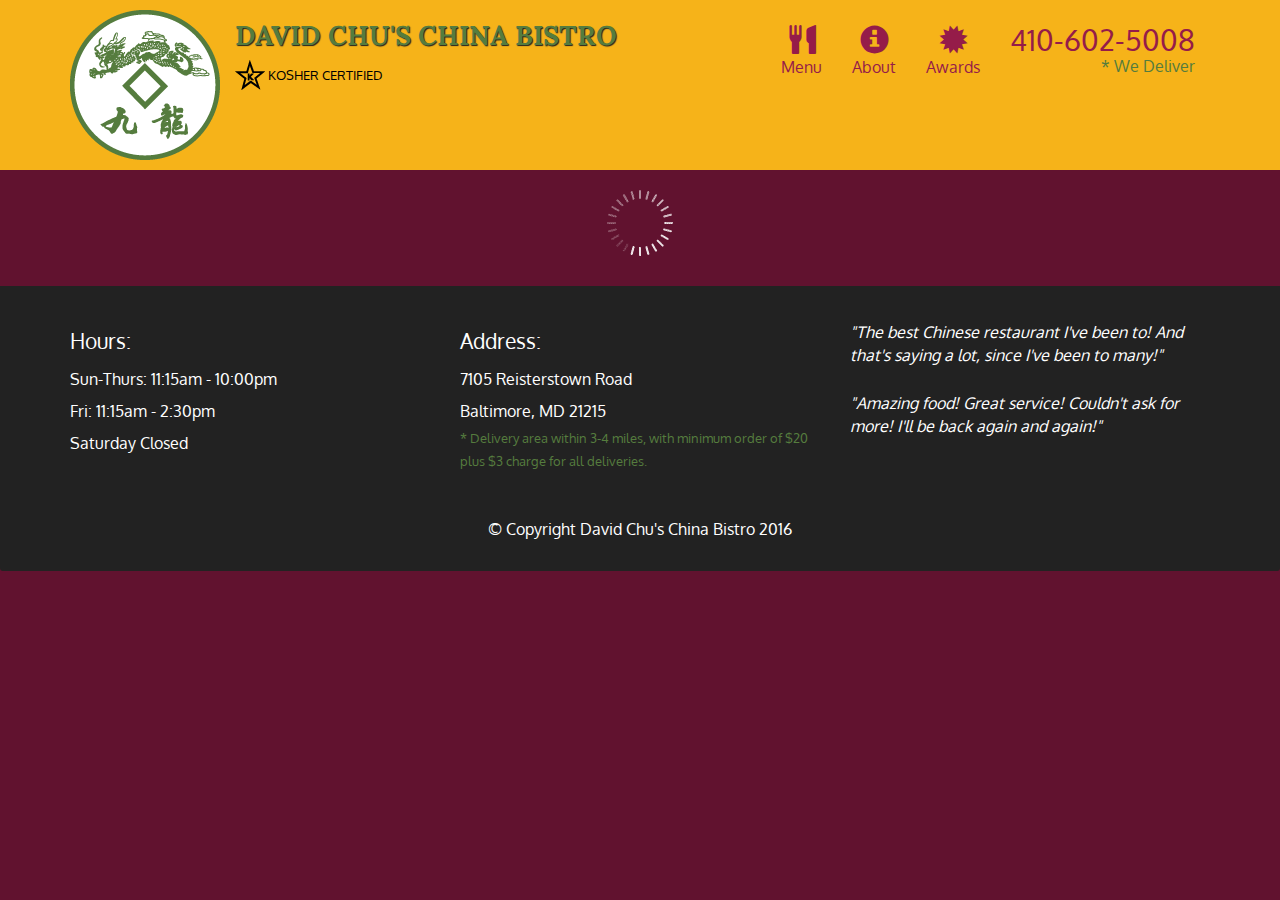
<file: index.html>
<!doctype html>
<html lang="en">
  <head>
    <meta charset="utf-8">
    <meta http-equiv="X-UA-Compatible" content="IE=edge">
    <meta name="viewport" content="width=device-width, initial-scale=1">
    <title>David Chu's China Bistro</title>
    <link rel="stylesheet" href="module5_solution/css/bootstrap.min.css">
    <link rel="stylesheet" href="module5_solution/css/styles.css">
    <link href='https://fonts.googleapis.com/css?family=Oxygen:400,300,700' rel='stylesheet' type='text/css'>
    <link href='https://fonts.googleapis.com/css?family=Lora' rel='stylesheet' type='text/css'>
  </head>
<body>
  <header>
    <nav id="header-nav" class="navbar navbar-default">
      <div class="container">
        <div class="navbar-header">
          <a href="index.html" class="pull-left visible-md visible-lg">
            <div id="logo-img" alt="Logo image"></div>
          </a>

          <div class="navbar-brand">
            <a href="index.html"><h1>David Chu's China Bistro</h1></a>
            <p>
              <img src="module5_solution/images/star-k-logo.png" alt="Kosher certification">
              <span>Kosher Certified</span>
            </p>
          </div>

          <button id="navbarToggle" type="button" class="navbar-toggle collapsed" data-toggle="collapse" data-target="#collapsable-nav" aria-expanded="false">
            <span class="sr-only">Toggle navigation</span>
            <span class="icon-bar"></span>
            <span class="icon-bar"></span>
            <span class="icon-bar"></span>
          </button>
        </div>
        
        <div id="collapsable-nav" class="collapse navbar-collapse">
           <ul id="nav-list" class="nav navbar-nav navbar-right">
            <li id="navHomeButton" class="visible-xs active">
              <a href="index.html">
                <span class="glyphicon glyphicon-home"></span> Home</a>
            </li>
            <li id="navMenuButton">
              <a href="#" onclick="$dc.loadMenuCategories();">
                <span class="glyphicon glyphicon-cutlery"></span><br class="hidden-xs"> Menu</a>
            </li>
            <li>
              <a href="#">
                <span class="glyphicon glyphicon-info-sign"></span><br class="hidden-xs"> About</a>
            </li>
            <li>
              <a href="#">
                <span class="glyphicon glyphicon-certificate"></span><br class="hidden-xs"> Awards</a>
            </li>
            <li id="phone" class="hidden-xs">
              <a href="tel:410-602-5008">
                <span>410-602-5008</span></a><div>* We Deliver</div>
            </li>
          </ul><!-- #nav-list -->
        </div><!-- .collapse .navbar-collapse -->
      </div><!-- .container -->
    </nav><!-- #header-nav -->
  </header>

  <div id="call-btn" class="visible-xs">
    <a class="btn" href="tel:410-602-5008">
    <span class="glyphicon glyphicon-earphone"></span>
    410-602-5008
    </a>
  </div>
  <div id="xs-deliver" class="text-center visible-xs">* We Deliver</div>

  <div id="main-content" class="container"></div>

  <footer class="panel-footer">
    <div class="container">
      <div class="row">
        <section id="hours" class="col-sm-4">
          <span>Hours:</span><br>
          Sun-Thurs: 11:15am - 10:00pm<br>
          Fri: 11:15am - 2:30pm<br>
          Saturday Closed
          <hr class="visible-xs">
        </section>
        <section id="address" class="col-sm-4">
          <span>Address:</span><br>
          7105 Reisterstown Road<br>
          Baltimore, MD 21215
          <p>* Delivery area within 3-4 miles, with minimum order of $20 plus $3 charge for all deliveries.</p>
          <hr class="visible-xs">
        </section>
        <section id="testimonials" class="col-sm-4">
          <p>"The best Chinese restaurant I've been to! And that's saying a lot, since I've been to many!"</p>
          <p>"Amazing food! Great service! Couldn't ask for more! I'll be back again and again!"</p>
        </section>
      </div>
      <div class="text-center">&copy; Copyright David Chu's China Bistro 2016</div>
    </div>
  </footer>

  <!-- jQuery (Bootstrap JS plugins depend on it) -->
  <script src="module5_solution/js/jquery-2.1.4.min.js"></script>
  <script src="module5_solution/js/bootstrap.min.js"></script>
  <script src="module5_solution/js/ajax-utils.js"></script>
  <script src="module5_solution/js/script.js"></script>
</body>
</html>
</file>
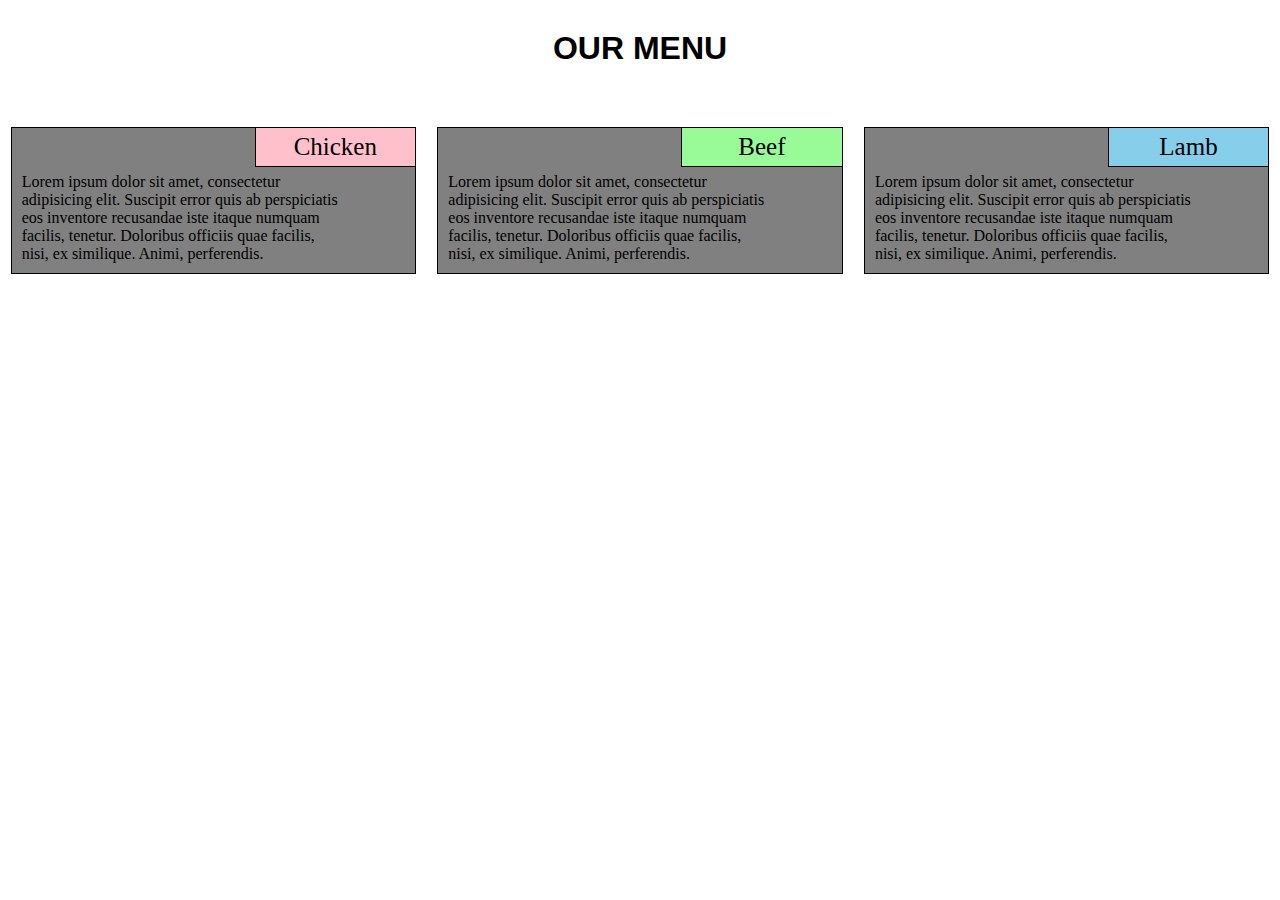
<file: module2_solution/index.html>
<!DOCTYPE html>
<html>

<head>
	<meta charset="utf-8">
	<meta name="viewport" content="width=device-width, initial-scale=1"> <!-- prevent scaling for mobile versions --> 
	<title>Assignment Solution for module 2</title>
	<link rel="stylesheet" href="css/module_2_css.css"> <!-- link css file --> 
</head>

<body>
	<div>
		<h1> OUR MENU </h1>
	</div>

	<div class="container">
		<div class="row">

			<div class="class-lg-1 class-md-2 class-s-3">
				<div class="back_ground">

					<div class="menu_div name1">
						<p class= "menu_title ">Chicken</p>
					</div>

					<p class="para">Lorem ipsum dolor sit amet, consectetur adipisicing elit. Suscipit error quis ab perspiciatis eos inventore recusandae iste itaque numquam facilis, tenetur. Doloribus officiis quae facilis, nisi, ex similique. Animi, perferendis. </p>
				</div>
			</div>

			<div class="class-lg-1 class-md-2 class-s-3">
				<div class="back_ground">

					<div class="menu_div name2">
						<p class= "menu_title ">Beef</p>
					</div>

					<p class="para">Lorem ipsum dolor sit amet, consectetur adipisicing elit. Suscipit error quis ab perspiciatis eos inventore recusandae iste itaque numquam facilis, tenetur. Doloribus officiis quae facilis, nisi, ex similique. Animi, perferendis. </p>
				</div>
			</div>

			<div class="class-lg-1 class-md-2 class-md-3 class-s-3"> 
				<!-- include both 33.33% and 50% to keep bottom fully filled-->
				<div class="back_ground">

					<div class="menu_div name3">
						<p class= "menu_title ">Lamb</p>
					</div>

					<p class="para">Lorem ipsum dolor sit amet, consectetur adipisicing elit. Suscipit error quis ab perspiciatis eos inventore recusandae iste itaque numquam facilis, tenetur. Doloribus officiis quae facilis, nisi, ex similique. Animi, perferendis. </p>
				</div>
			</div>

		</div>
	</div>
</body>

</html>
</file>
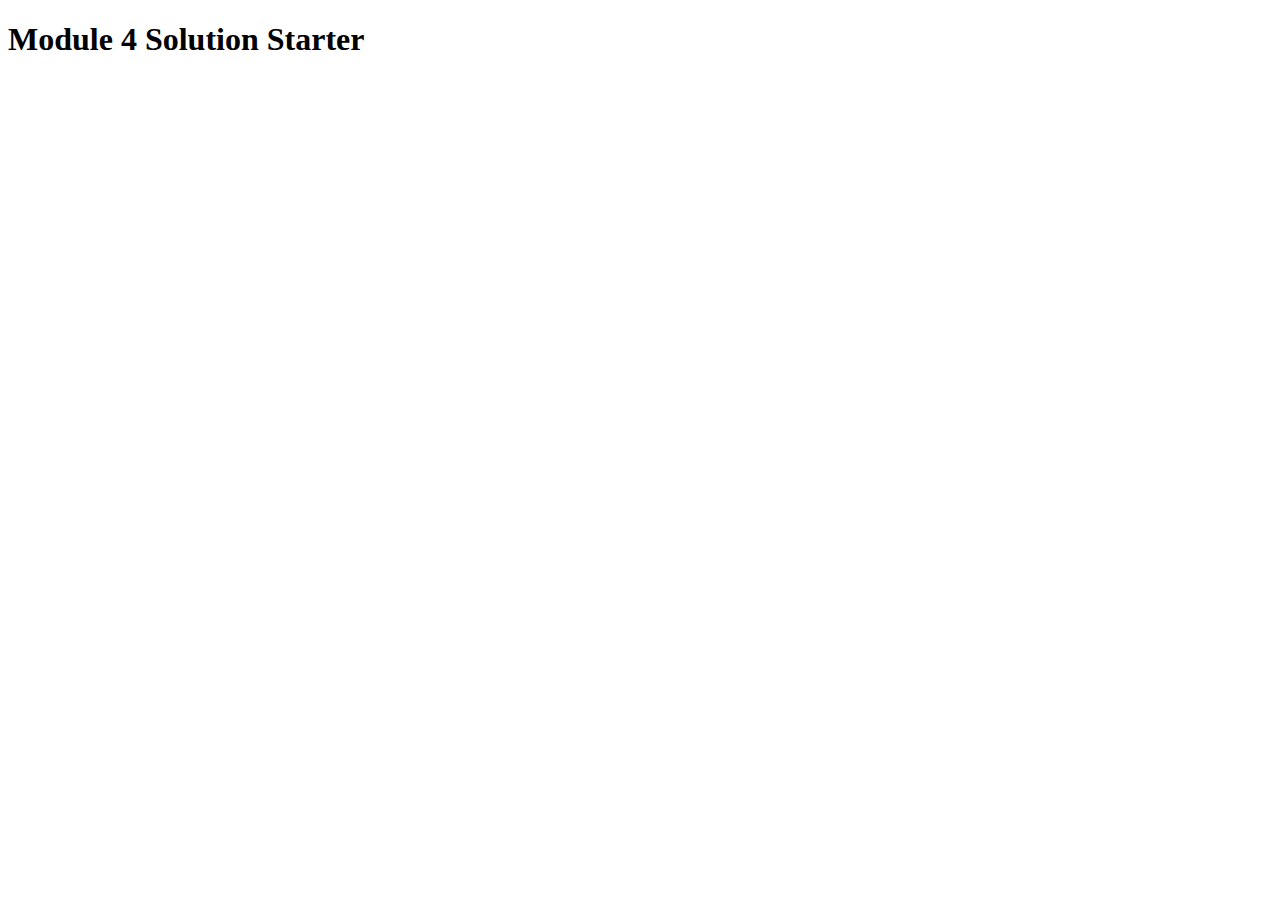
<file: module4_solution/index.html>
<!DOCTYPE html>
<html>
<head>
  <meta charset="utf-8">
  <title>Module 4 Solution Starter</title>
  <script>
    var names = []; // DO NOT REMOVE
  </script>
  <script src="SpeakHello.js"></script>
  <script src="SpeakGoodBye.js"></script>
  <script src="script.js"></script>
</head>
<body>
  <h1>Module 4 Solution Starter</h1>
</body>
</html>
</file>
<file: module5_solution/css/styles.css>
body {
  font-size: 16px;
  color: #fff;
  background-color: #61122f;
  font-family: 'Oxygen', sans-serif;
}

/** HEADER **/
#header-nav {
  background-color: #f6b319;
  border-radius: 0;
  border: 0;
}

#logo-img {
  background: url('../images/restaurant-logo_large.png') no-repeat;
  width: 150px;
  height: 150px;
  margin: 10px 15px 10px 0;
}

.navbar-brand {
  padding-top: 25px;
}
.navbar-brand h1 { /* Restaurant name */
  font-family: 'Lora', serif;
  color: #557c3e;
  font-size: 1.5em;
  text-transform: uppercase;
  font-weight: bold;
  text-shadow: 1px 1px 1px #222;
  margin-top: 0;
  margin-bottom: 0;
  line-height: .75;
}
.navbar-brand a:hover, .navbar-brand a:focus {
  text-decoration: none;
}
.navbar-brand p { /* Kosher cert */
  color: #000;
  text-transform: uppercase;
  font-size: .7em;
  margin-top: 15px;
}
.navbar-brand p span { /* Star-K */
  vertical-align: middle;
}

#nav-list {
  margin-top: 10px;
}
#nav-list a {
  color: #951C49;
  text-align: center;
}
#nav-list a:hover {
  background: #E7E7E7;
}
#nav-list a span {
  font-size: 1.8em;
}

#phone {
  margin-top: 5px;
}
#phone a { /* Phone number */
  text-align: right;
  padding-bottom: 0;
}
#phone div { /* We Deliver */
  color: #557c3e;
  text-align: right;
  padding-right: 15px;
}

.navbar-header button.navbar-toggle, .navbar-header .icon-bar {
  border: 1px solid #61122f;
}
.navbar-header button.navbar-toggle {
  clear: both;
  margin-top: -30px;
}
/* END HEADER */

/* FOOTER */
.panel-footer {
  margin-top: 30px;
  padding-top: 35px;
  padding-bottom: 30px;
  background-color: #222;
  border-top: 0;
}
.panel-footer div.row {
  margin-bottom: 35px;
}
#hours, #address {
  line-height: 2;
}
#hours > span, #address > span {
  font-size: 1.3em;
}
#address p {
  color: #557c3e;
  font-size: .8em;
  line-height: 1.8;
}
#testimonials {
  font-style: italic;
}
#testimonials p:nth-child(2) {
  margin-top: 25px;
}
/* END FOOTER */



/* HOME PAGE */
.container .jumbotron {
  box-shadow: 0 0 50px #3F0C1F;
  border: 2px solid #3F0C1F;
}

#menu-tile, #specials-tile, #map-tile {
  height: 250px;
  width: 100%;
  margin-bottom: 15px;
  position: relative;
  border: 2px solid #3F0C1F;
  overflow: hidden;
}
#menu-tile:hover, #specials-tile:hover, #map-tile:hover {
  box-shadow: 0 1px 5px 1px #cccccc;
}
#menu-tile {
  background: url('../images/menu-tile.jpg') no-repeat;
  background-position: center;
}
#specials-tile {
  background: url('../images/specials-tile.jpg') no-repeat;
  background-position: center;
}
#menu-tile span, #specials-tile span, #map-tile span {
  position: absolute;
  bottom: 0;
  right: 0;
  width: 100%;
  text-align: center;
  font-size: 1.6em;
  text-transform: uppercase;
  background-color: #000;
  color: #fff;
  opacity: .8;
}
/* END HOME PAGE */

/* MENU CATEGORIES PAGE */
.category-tile { 
  position: relative;
  border: 2px solid #3F0C1F;
  overflow: hidden;
  width: 200px;
  height: 200px;
  margin: 0 auto 15px;
}
.category-tile span {
  position: absolute;
  bottom: 0;
  right: 0;
  width: 100%;
  text-align: center;
  font-size: 1.2em;
  text-transform: uppercase;
  background-color: #000;
  color: #fff;
  opacity: .8;
}
.category-tile:hover {
  box-shadow: 0 1px 5px 1px #cccccc;
}

#menu-categories-title + div {
  margin-bottom: 50px;
}
/* END MENU CATEGORIES PAGE */

/* SINGLE CATEGORY PAGE */
.menu-item-tile {
  margin-bottom: 25px;
}
.menu-item-tile hr {
  width: 80%;
}
.menu-item-tile .menu-item-price {
  font-size: 1.1em;
  text-align: right;
  margin-top: -15px;
  margin-right: -15px;
}
.menu-item-tile .menu-item-price span {
  font-size: .6em;
}
.menu-item-photo {
  position: relative;
  border: 2px solid #3F0C1F; 
  overflow: hidden;
  padding: 0;
  margin-right: -15px;
  margin-left: auto;
  margin-bottom: 20px;
  max-width: 250px;
}
.menu-item-photo div {
  position: absolute;
  bottom: 0;
  right: 0;
  width: 80px;
  background-color: #557c3e;
  text-align: center;
}
.menu-item-description {
  padding-right: 30px;
}
h3.menu-item-title {
  margin: 0 0 10px;
}
.menu-item-details {
  font-size: .9em;
  font-style: italic;
}
/* END SINGLE CATEGORY PAGE */


/********** Large devices only **********/
@media (min-width: 1200px) {
  .container .jumbotron {
    background: url('../images/jumbotron_1200.jpg') no-repeat;
    height: 675px;
  }
}

/********** Medium devices only **********/
@media (min-width: 992px) and (max-width: 1199px) {
  /* Header */
  #logo-img {
    background: url('../images/restaurant-logo_medium.png') no-repeat;
    width: 100px;
    height: 100px;
    margin: 5px 5px 5px 0;
  }
  /* End Header */

  /* Home Page */
  .container .jumbotron {
    background: url('../images/jumbotron_992.jpg') no-repeat;
    height: 558px;
  }
  /* End Home Page */
}

/********** Small devices only **********/
@media (min-width: 768px) and (max-width: 991px) {
  /* Home Page */
  .container .jumbotron {
    background: url('../images/jumbotron_768.jpg') no-repeat;
    height: 432px;
  }
  /* End Home Page */
}

/********** Extra small devices only **********/
@media (max-width: 767px) {
  /* Header */
  .navbar-brand {
    padding-top: 10px;
    height: 80px;
  }
  .navbar-brand h1 { /* Restaurant name */
    padding-top: 10px;
    font-size: 5vw; /* 1vw = 1% of viewport width */
  }
  .navbar-brand p { /* Kosher cert */
    font-size: .6em;
    margin-top: 12px;
  }
  .navbar-brand p img { /* Star-K */
    height: 20px;
  }

  #collapsable-nav a { /* Collapsed nav menu text */
    font-size: 1.2em;
  }
  #collapsable-nav a span { /* Collapsed nav menu glyph */
    font-size: 1em;
    margin-right: 5px;
  }

  #call-btn > a {
    font-size: 1.5em;
    display: block;
    margin: 0 20px;
    padding: 10px;
    border: 2px solid #fff;
    background-color: #f6b319;
    color: #951c49;
  }
  #xs-deliver {
    margin-top: 5px;
    font-size: .7em;
    letter-spacing: .1em;
    text-transform: uppercase;
  }
  /* End Header */

  /* Footer */
  .panel-footer section {
    margin-bottom: 30px;
    text-align: center;
  }
  .panel-footer section:nth-child(3) {
    margin-bottom: 0; /* margin already exists on the whole row */
  }
  .panel-footer section hr {
    width: 50%;
  }
  /* End Footer */

  /* Home Page */
  .container .jumbotron {
    margin-top: 30px;
    padding: 0;
  }
  #menu-tile, #specials-tile {
    width: 360px;
    margin: 0 auto 15px;
  }

  .menu-item-photo {
    margin-right: auto;
  }
  .menu-item-tile .menu-item-price {
    text-align: center;
  }
  .menu-item-description {
    text-align: center;;
  }
}


/********** Super extra small devices Only :-) (e.g., iPhone 4) **********/
@media (max-width: 479px) {
  /* Header */
  .navbar-brand h1 { /* Restaurant name */
    padding-top: 5px;
    font-size: 6vw;
  }
  /* End Header */
  
  /* Home page */
  #menu-tile, #specials-tile {
    width: 280px;
    margin: 0 auto 15px;
  }

  .col-xxs-12 {
    position: relative;
    min-height: 1px;
    padding-right: 15px;
    padding-left: 15px;
    float: left;
    width: 100%;
  }
}
</file>
<file: module2_solution/css/module_2_css.css>
/*reset and box sizing*/
*{
	box-sizing: border-box;
	margin:  0;
	padding: 0;
}

h1{
	text-align: center;
	margin: 30px;
	font-family: Arial, Helvetica, sans-serif;
}

/*create background div then push text down with paragraph element*/
div.back_ground{
	position: relative; 
	/*for div_title to be absolute to it*/
	background-color: gray;
	border: black solid 1px;
	width: 95%;
	margin-left: auto;
	margin-right: auto;
	margin-top: 30px;
	margin-bottom: 30px;
}

/*create background div then adjust with margin left right with paragraph element*/
/*make div_title absolute to div_background so it moves according to window size*/
div.menu_div{
	position: absolute;
	border:  black solid 1px;
	/*better visually*/
	right: -1px; 
	top: -1px;
	width: 40%;
}

/*add text to menu div*/
p.menu_title{
	/*border: black solid 2px;*/
	font-size: 25px;
	text-align: center;
	margin: 5px;
	font-family: "Times New Roman", Times, serif;
}

div.name1{
	background-color: pink;
}
div.name2{
	background-color: palegreen;
}
div.name3{
	background-color: skyblue;
}

/*add text to background div*/
p.para{
	/*border: black solid 2px;*/
	width: 80%;
	margin-left: 10px;
	margin-right: auto;
	margin-top: 45px;
	margin-bottom: 10px;
	font-familt: Times;
}

.row{
	width: 100%;
}

/*media queries*/

/*large device*/
@media(min-width: 992px){
	.class-s-1,.class-s-2,.class-s-3,.clss-md-1,.clss-md-2,.clss-md-3,.class-lg-1,.class-lg-2,.class-lg-3{
		float: left;
	}

	.class-lg-1{
		width: 33.33%;
	}

	.class-lg-2{
		width: 50%;
	}

	.class-lg-3{
		width: 100%;
	}
}

/*medium device*/
@media(max-width: 991px) and (min-width: 768px){
	.class-s-1,.class-s-2,.class-s-3,.clss-md-1,.clss-md-2,.clss-md-3,.class-lg-1,.class-lg-2,.class-lg-3{
		float: left;
	}

	..class-md-1{
		width: 33.33%;
	}

	.class-md-2{
		width: 50%;
	}

	.class-md-3{
		width: 100%;
	}
}

/*small device*/
@media(max-width: 767px){
	.class-s-1,.class-s-2,.class-s-3,.clss-md-1,.clss-md-2,.clss-md-3,.class-lg-1,.class-lg-2,.class-lg-3{
		float: left;
	}

	.class-s-1{
		width: 33.33%;
	}

	.class-s-2{
		width: 50%;
	}

	.class-s-3{
		width: 100%;
	}
}
</file>
